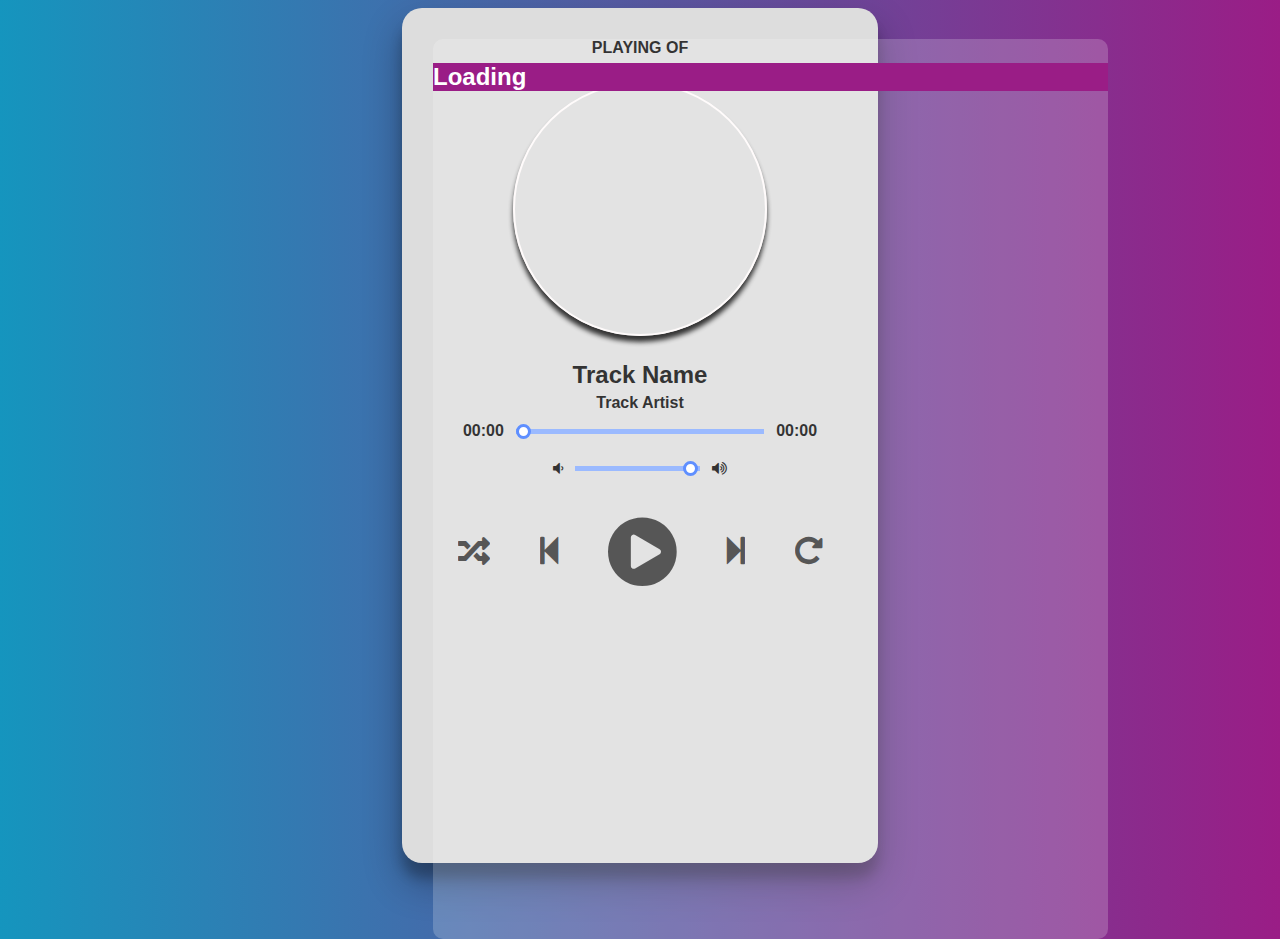
<file: listen_music.html>
<!DOCTYPE html>
<html lang="en">

<head>
    <meta charset="UTF-8">
    <meta http-equiv="X-UA-Compatible" content="IE=edge">
    <meta name="viewport" content="width=device-width, initial-scale=1.0">
    <title>Music Player</title>
    <link rel="stylesheet" href="css/style.css">
    <link rel="shortcut icon" href="images/favicon.ico" type="image/x-icon">
    <link rel="stylesheet" href="https://cdnjs.cloudflare.com/ajax/libs/font-awesome/5.13.0/css/all.min.css">
    <link rel="stylesheet" href="https://cdnjs.cloudflare.com/ajax/libs/font-awesome/4.7.0/css/font-awesome.min.css">
</head>

<body>


    <div class="player">
        <div class="wrapper">
            <!-- Loader -->
            <div class="loader" id="loader">
                <p class="loading-text">Loading</p>
            </div>


            <!-- Details -->
            <div class="details">
                <div class="now-playing" id="now-playing">PLAYING <span id="current-track-index"></span> OF <span
                        id="total-tracks"></span></div>
                <div class="track-art" id="track-art"></div>
                <div class="track-name" id="track-name">Track Name</div>
                <div class="track-artist" id="track-artist">Track Artist</div>
            </div>

            <!-- Slider -->
            <div class="slider_container">
                <div class="current-time" id="current-time">00:00</div>
                <input type="range" min="1" max="100" value="0" class="seek_slider" id="seek_slider"
                    onchange="seekTo()">
                <div class="total-duration" id="total-duration">00:00</div>
            </div>

            <div class="slider_container">
                <i class="fa fa-volume-down"></i>
                <input type="range" min="1" max="100" value="99" class="volume_slider" id="volume_slider"
                    onchange="setVolume()">
                <i class="fa fa-volume-up"></i>
            </div>

            <!-- Control Buttons -->
            <div class="buttons">
                <div class="random-track" id="random-track" onclick="randomTrack()">
                    <i class="fas fa-random fa-2x" title="random"></i>
                </div>
                <div class="prev-track" id="prev-track" onclick="prevTrack()">
                    <i class="fa fa-step-backward fa-2x"></i>
                </div>
                <div class="playpause-track" id="playpause-track" onclick="playpauseTrack()">
                    <i class="fa fa-play-circle fa-5x"></i>
                </div>
                <div class="next-track" id="next-track" onclick="nextTrack()">
                    <i class="fa fa-step-forward fa-2x"></i>
                </div>
                <div class="repeat-track" id="repeat-track" onclick="repeatTrack()">
                    <i class="fa fa-repeat fa-2x" title="repeat"></i>
                </div>
            </div>

            <!-- Waves of audio -->
            <div id="wave">
                <span class="stroke"></span>
                <span class="stroke"></span>
                <span class="stroke"></span>
                <span class="stroke"></span>
                <span class="stroke"></span>
                <span class="stroke"></span>
                <span class="stroke"></span>
            </div>
        </div>
    </div>

    <!--listen music -->
    <script src="js/listen_music.js"></script>
</body>

</html>
</file>
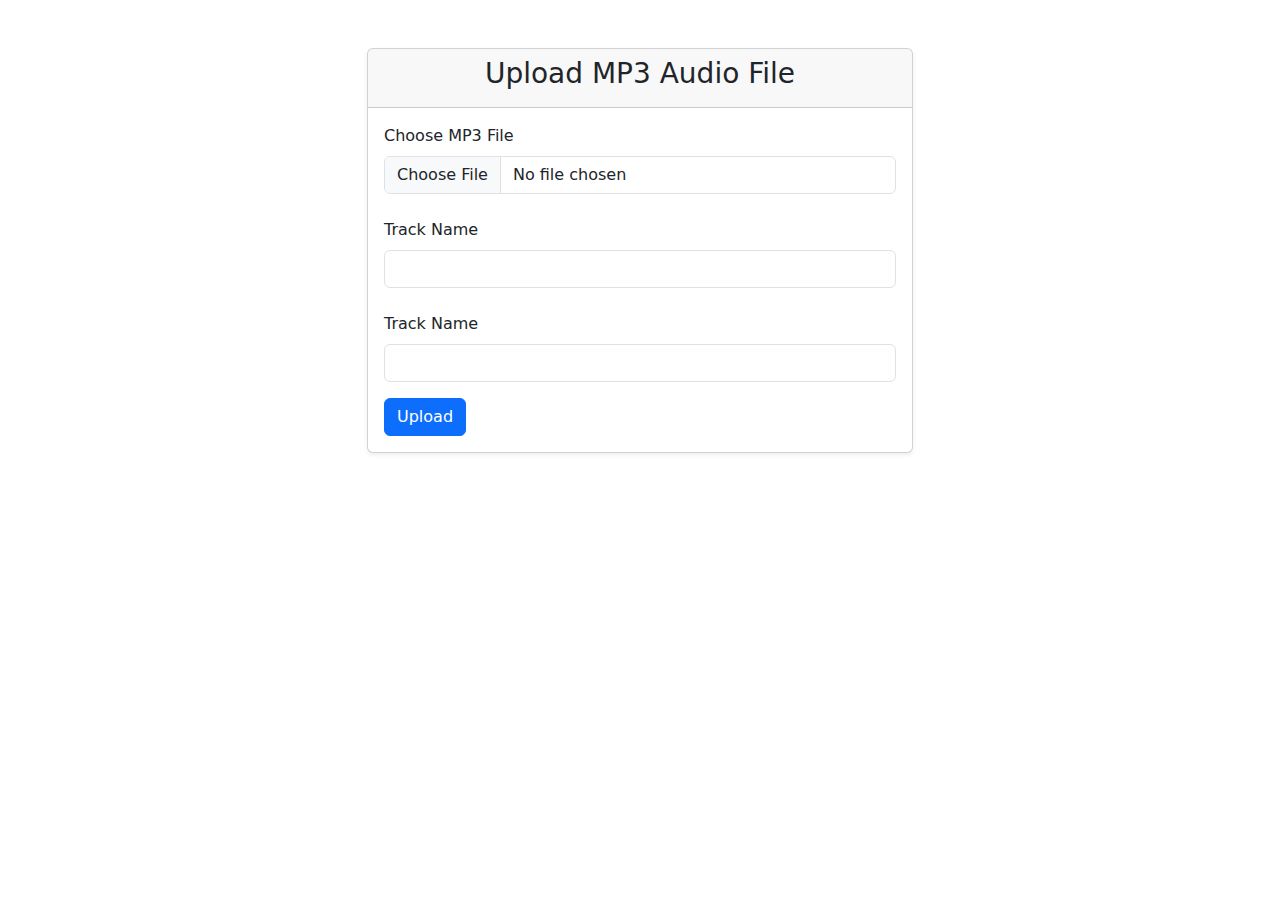
<file: track_uploads.html>
<!DOCTYPE html>
<html lang="en">

<head>
    <meta charset="UTF-8">
    <meta name="viewport" content="width=device-width, initial-scale=1.0">
    <title>MP3 File Upload</title>
    <!-- Bootstrap 5 CSS -->
    <link href="https://cdn.jsdelivr.net/npm/bootstrap@5.3.0-alpha1/dist/css/bootstrap.min.css" rel="stylesheet">
</head>

<body>
    <div class="container mt-5">
        <div class="row justify-content-center">
            <div class="col-md-6">
                <div class="card shadow-sm">
                    <div class="card-header text-center">
                        <h3>Upload MP3 Audio File</h3>
                    </div>
                    <div class="card-body">
                        <form id="mp3-upload-form">
                            <div class="mb-3">
                                <label for="audioFile" class="form-label">Choose MP3 File</label>
                                <input class="form-control" type="file" id="audioFile" accept=".mp3" required><br>

                                <!-- Track name -->
                                <label for="track-name" class="form-label">Track Name</label>
                                <input class="form-control" type="input" id="track-name" required maxlength="100"
                                    autocomplete="on"><br>

                                <!-- Author Name -->
                                <label for="autho-name" class="form-label">Track Name</label>
                                <input class="form-control" type="input" id="author-name" required maxlength="100"
                                    autocomplete="on">
                            </div>

                            <div style="display: flex;">
                                <!-- Upload button -->
                                <div class="text-center">
                                    <button type="submit" class="btn btn-primary" id="upload-btn">Upload</button>
                                </div>
                            </div>

                        </form>
                    </div>
                </div>
            </div>
        </div>
    </div>

    <!-- Bootstrap 5 JS and Popper -->
    <script src="https://cdn.jsdelivr.net/npm/bootstrap@5.3.0-alpha1/dist/js/bootstrap.bundle.min.js"></script>
    <!-- Send Tracks to Backend -->
    <script src="js/send_tracks_to_backend.js"></script>
</body>

</html>
</file>
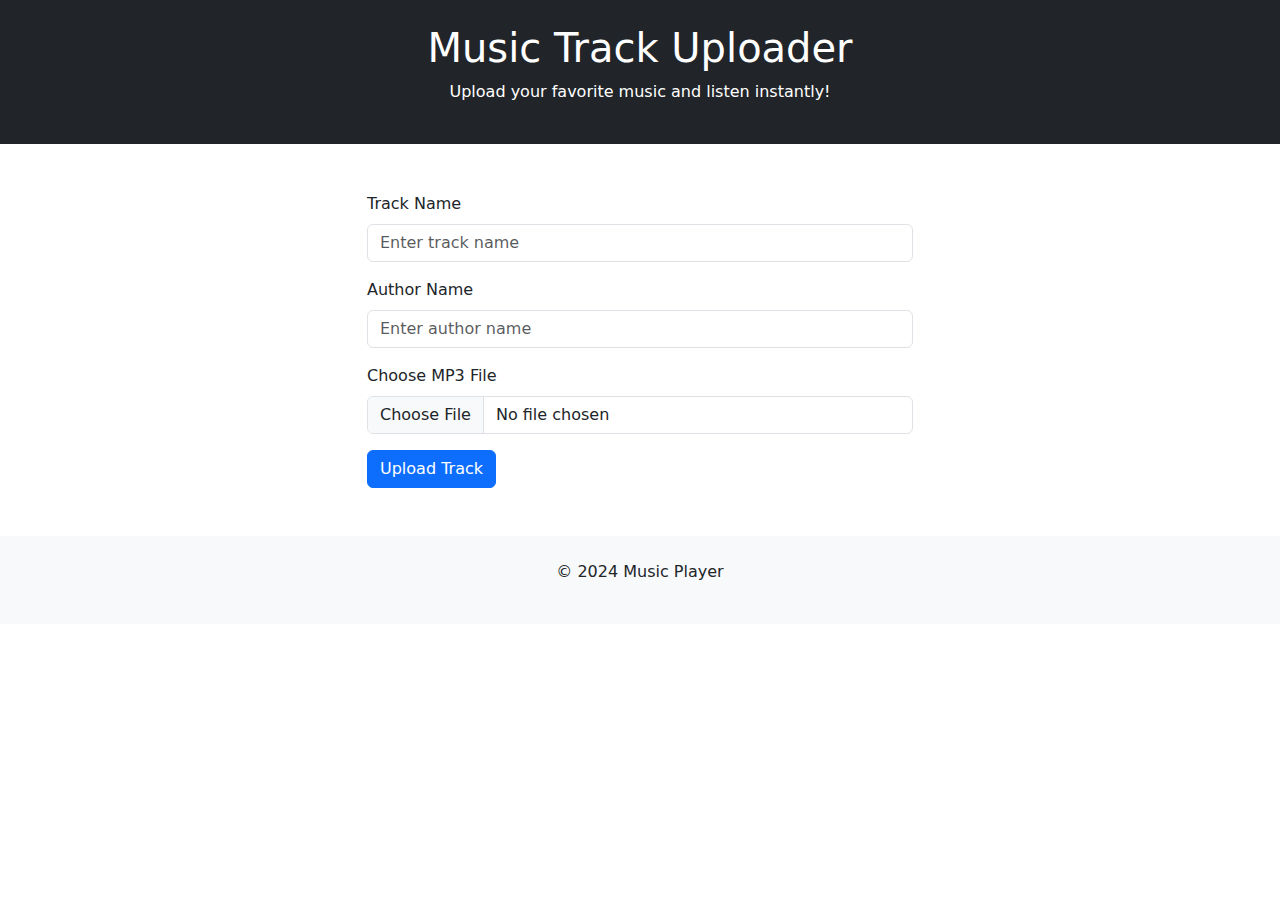
<file: upload_tracks_and_listen.html>
<!DOCTYPE html>
<html lang="en">

<head>
    <meta charset="UTF-8">
    <meta name="viewport" content="width=device-width, initial-scale=1.0">
    <title>Music Track Upload & Listen</title>
    <link href="https://cdn.jsdelivr.net/npm/bootstrap@5.3.0-alpha1/dist/css/bootstrap.min.css" rel="stylesheet">
</head>

<body>

    <header class="bg-dark text-white text-center py-4">
        <h1>Music Track Uploader</h1>
        <p>Upload your favorite music and listen instantly!</p>
    </header>

    <main class="container my-5">
        <div class="row justify-content-center">
            <div class="col-md-6">
                <!-- Music Upload Form -->
                <form id="music-upload-form">
                    <div class="mb-3">
                        <label for="track-name" class="form-label">Track Name</label>
                        <input type="text" class="form-control" id="track-name" placeholder="Enter track name" required>
                    </div>
                    <div class="mb-3">
                        <label for="author-name" class="form-label">Author Name</label>
                        <input type="text" class="form-control" id="author-name" placeholder="Enter author name"
                            required>
                    </div>
                    <div class="mb-3">
                        <label for="audioFile" class="form-label">Choose MP3 File</label>
                        <input class="form-control" type="file" id="audioFile" accept=".mp3" required>
                    </div>
                    <button type="submit" class="btn btn-primary">Upload Track</button>
                </form>

                <!-- Music Player -->
                <div id="music-player-container" class="mt-5" style="display: none;">
                    <h3>Now Playing:</h3>
                    <p id="now-playing-track"></p>
                    <audio id="audioPlayer" controls>
                        Your browser does not support the audio element.
                    </audio>
                </div>
            </div>
        </div>
    </main>

    <footer class="text-center py-4 bg-light">
        <p>&copy; 2024 Music Player</p>
    </footer>

    <script>
        // Handling the form submission
        document.getElementById('music-upload-form').addEventListener('submit', function (event) {
            event.preventDefault();

            // Get file input and other details
            const fileInput = document.getElementById('audioFile');
            const trackName = document.getElementById('track-name').value;
            const authorName = document.getElementById('author-name').value;

            if (fileInput.files.length === 0) {
                alert('Please select an MP3 file.');
                return;
            }

            const file = fileInput.files[0];
            const audioPlayer = document.getElementById('audioPlayer');
            const musicPlayerContainer = document.getElementById('music-player-container');

            // Create a URL for the audio file and set it as the source for the audio player
            const objectUrl = URL.createObjectURL(file);
            audioPlayer.src = objectUrl;

            // Update now playing info
            document.getElementById('now-playing-track').textContent = `${trackName} by ${authorName}`;

            // Show the music player
            musicPlayerContainer.style.display = 'block';
        });
    </script>

</body>

</html>
</file>
<file: css/style.css>
body {
  font-family: Arial, Helvetica, sans-serif;
  background: linear-gradient(to right, #1595be, #9a1d86);
  font-weight: bold;
}

.player {
  height: 95vh;
  display: flex;
  align-items: center;
  flex-direction: column;
  justify-content: center;
  position: relative;
}

.wrapper {
  height: 100%;
  border: 1px solid transparent;
  padding: 30px;
  border-radius: 20px;
  background-color: #ddd;
  box-shadow: rgba(0, 0, 0, 0.3) 0px 19px 38px, rgba(0, 0, 0, 0.22) 0px 15px 12px;
  position: relative;
  z-index: 1;
}

.details {
  display: flex;
  align-items: center;
  flex-direction: column;
  justify-content: center;
}

.track-art {
  margin: 25px;
  height: 250px;
  width: 250px;
  border: 2px solid #FFFAFA;
  background-size: cover;
  background-position: center;
  border-radius: 50%;
  -moz-box-shadow: 0px 6px 5px black;
  -webkit-box-shadow: 0px 6px 5px black;
  box-shadow: 0px 6px 5px black;
  -moz-border-radius: 190px;
  -webkit-border-radius: 190px;
  border-radius: 190px;
}

.now-playing {
  font-size: 1rem;
}

.track-name {
  font-size: 1.5rem;
}

.track-artist {
  margin-top: 5px;
  font-size: 1rem;
}

.buttons {
  display: flex;
  flex-direction: row;
  align-items: center;
  margin-bottom: 30px;
}

.active {
  color: black;
}

.repeat-track,
.random-track,
.playpause-track,
.prev-track,
.next-track {
  padding: 25px;
  opacity: 0.8;
  transition: opacity .2s;
}

.repeat-track:hover,
.random-track:hover,
.playpause-track:hover,
.prev-track:hover,
.next-track:hover {
  opacity: 1.0;
}

.slider_container {
  display: flex;
  justify-content: center;
  align-items: center;
}

.seek_slider,
.volume_slider {
  -webkit-appearance: none;
  -moz-appearance: none;
  appearance: none;
  height: 5px;
  background: #83A9FF;
  -webkit-transition: .2s;
  transition: opacity .2s;
}

.seek_slider::-webkit-slider-thumb,
.volume_slider::-webkit-slider-thumb {
  -webkit-appearance: none;
  -moz-appearance: none;
  appearance: none;
  width: 15px;
  height: 15px;
  background: white;
  border: 3px solid #3774FF;
  cursor: grab;
  border-radius: 100%;
}

.seek_slider:hover,
.volume_slider:hover {
  opacity: 1.0;
}

.seek_slider {
  width: 60%;
}

.volume_slider {
  width: 30%;
}

.current-time,
.total-duration {
  padding: 10px;
}

i.fa-volume-down,
i.fa-volume-up {
  padding: 10px;
}

i,
i.fa-play-circle,
i.fa-pause-circle,
i.fa-step-forward,
i.fa-step-backward,
p {
  cursor: pointer;
}

.randomActive {
  color: black;
}

.rotate {
  animation: rotation 8s infinite linear;
}

@keyframes rotation {
  from {
    transform: rotate(0deg);
  }

  to {
    transform: rotate(359deg);
  }
}

.loader {
  height: 70px;
  display: flex;
  justify-content: center;
  align-items: center;
}

.loader .stroke {
  background: #f1f1f1;
  height: 150%;
  width: 10px;
  border-radius: 50px;
  margin: 0 5px;
  animation: animate 1.4s linear infinite;
}

@keyframes animate {
  50% {
    height: 20%;
    background: #4286f4;
  }

  100% {
    background: #4286f4;
    height: 100%;
  }
}

.stroke:nth-child(1) {
  animation-delay: 0s;
}

.stroke:nth-child(2) {
  animation-delay: 0.3s;
}

.stroke:nth-child(3) {
  animation-delay: 0.6s;
}

.stroke:nth-child(4) {
  animation-delay: 0.9s;
}

.stroke:nth-child(5) {
  animation-delay: 0.6s;
}

.stroke:nth-child(6) {
  animation-delay: 0.3s;
}

.stroke:nth-child(7) {
  animation-delay: 0s;
}

.loader {
  display: none;
  position: absolute;
  /* Slightly transparent white */
  background-color: rgba(255, 255, 255, 0.2);
  /* Creates the glass effect */
  backdrop-filter: blur(50%);
  /* Safari support */
  -webkit-backdrop-filter: blur(10px);
  height: 100vh;
  width: 75vh;
  z-index: 25;
  border-radius: 10px;
  display: flex;
  flex-direction: column;
  justify-content: center;
  align-items: center;
}

.loader .loading-text {
  background-color: #9a1d86;
  font-size: 24px;
  color: #fff;
  animation: fadeInOut 2s infinite;
}

@keyframes fadeInOut {
  0% {
    opacity: 0;
  }

  50% {
    opacity: 1;
  }

  100% {
    opacity: 0;
  }
}
</file>
